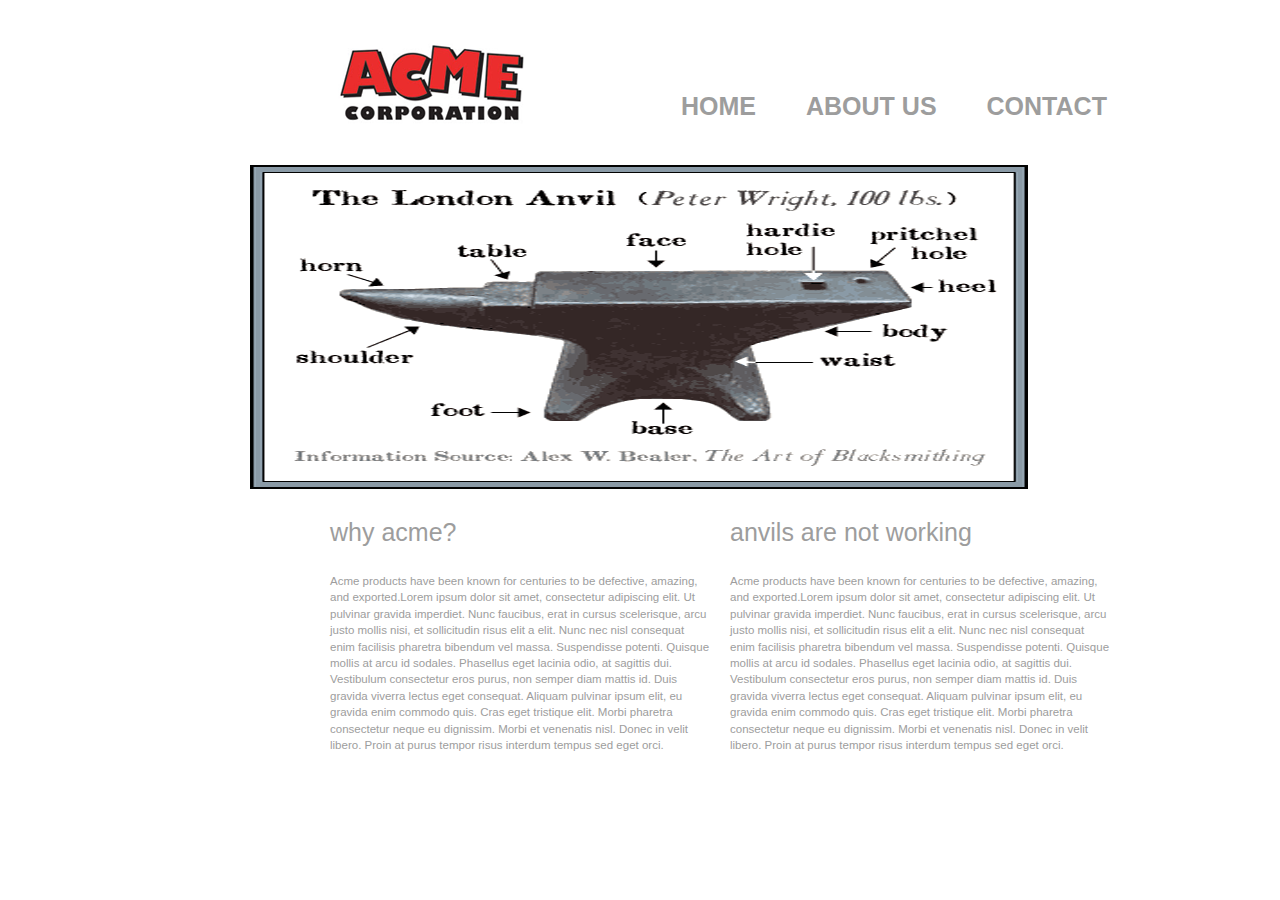
<file: index.html>
<!DOCTYPE html>
<html>
<head>
	<meta http-equiv="Content-Type" content="text/html"; charset="UTF-8">
	<meta charset="utf-8">

	<link href="css/bootstrap.min.css" rel="stylesheet">
	<link rel="stylesheet" href="css/style.css ">

	<title>ACME WEBSITE</title>
</head>
<body>

	<nav class="navbar">
      <div class="container">

      <!-- LOGO -->
        <div class="navbar-header">
          <a href="#"><img src="assets/acme-logo.png"></a>
        </div>

        <!-- MENU -->
        <div id="navbar">
          <ul class="nav navbar-nav">
            <li><a href="#">Home</a></li>
            <li><a href="#about">About Us</a></li>
            <li><a href="#contact">Contact</a></li>
          </ul>
        </div><!--/.nav-collapse -->
      </div>
    </nav>

    <div class="img-row">
    	<div class="col-md-12">
    		<img src="assets/anvil.png">
		</div>
    </div>

    <div class="row">
    	<div class="col-md-6">
    		<h1>why acme?</h1>
    		<br>
    		<p>Acme products have been known for centuries to be defective, amazing, and exported.Lorem ipsum dolor sit amet, consectetur adipiscing elit. Ut pulvinar gravida imperdiet. Nunc faucibus, erat in cursus scelerisque, arcu justo mollis nisi, et sollicitudin risus elit a elit. Nunc nec nisl consequat enim facilisis pharetra bibendum vel massa. Suspendisse potenti. Quisque mollis at arcu id sodales. Phasellus eget lacinia odio, at sagittis dui. Vestibulum consectetur eros purus, non semper diam mattis id. Duis gravida viverra lectus eget consequat. Aliquam pulvinar ipsum elit, eu gravida enim commodo quis. Cras eget tristique elit. Morbi pharetra consectetur neque eu dignissim. Morbi et venenatis nisl. Donec in velit libero. Proin at purus tempor risus interdum tempus sed eget orci.</p>
    	</div>

    	<div class="col-md-6">
    		<h1>anvils are not working</h1>
    		<br>
    		<p>Acme products have been known for centuries to be defective, amazing, and exported.Lorem ipsum dolor sit amet, consectetur adipiscing elit. Ut pulvinar gravida imperdiet. Nunc faucibus, erat in cursus scelerisque, arcu justo mollis nisi, et sollicitudin risus elit a elit. Nunc nec nisl consequat enim facilisis pharetra bibendum vel massa. Suspendisse potenti. Quisque mollis at arcu id sodales. Phasellus eget lacinia odio, at sagittis dui. Vestibulum consectetur eros purus, non semper diam mattis id. Duis gravida viverra lectus eget consequat. Aliquam pulvinar ipsum elit, eu gravida enim commodo quis. Cras eget tristique elit. Morbi pharetra consectetur neque eu dignissim. Morbi et venenatis nisl. Donec in velit libero. Proin at purus tempor risus interdum tempus sed eget orci.</p>
    	</div>
    </div>

</body>
</html>
</file>
<file: css/style.css>
.navbar {
	background-color: #fff;
	font-family: 'Arial', 'Helvetica', sans-serif;
	font-size: 25px;
	font-weight: bold;
	text-transform: uppercase;
	margin-top: 40px;
}

#navbar {
	margin-left: 320px;
	color: #9d9d9d;

}

.navbar li {
	margin-top: 30px;
	padding: 10px;
	color: #9d9d9d;
}

a {
	color: #9d9d9d;
}

a:hover {
	color: #000;
	background-color: #fff !important; 
}

.img-row {
	text-align: center;
}

.row {
	color: #9d9d9d;
}


.col-md-6 {
	width: 400px;
	padding: 10px;
}

@media (min-width: 800px) {
	.navbar, navbar-header{
			margin-left: 320px;
	}

	.row {
		margin-left: 320px;
		font-size: 11.5px;
	}

	.row h1 {
		font-size: 25px;
		font-weight: 300; 
	}
}

@media (width: 400px) {
	#navbar {
		margin-left: 0px;
		margin-left: 10px;
	}

	.navbar-header{
		margin-top: -20px;
		line-height: 10px;
	}

	.navbar-header img{
		margin-left: 20px;
	}

	.navbar li {
		clear: both;
		margin-top: 0px;
		padding: 0px;
		font-size: 30px;
		float: left;
	}

	.img-row {
		display: none !important;
	}

	.row {
		margin-top: -20px;
	}

	.col-md-6 {
		font-size: 12px;
		width: 380px;
		margin-left: 30px;
		margin-top: -20px;
	}

	.col-md-6 h1{
		font-weight: 300;
	}
}
</file>
